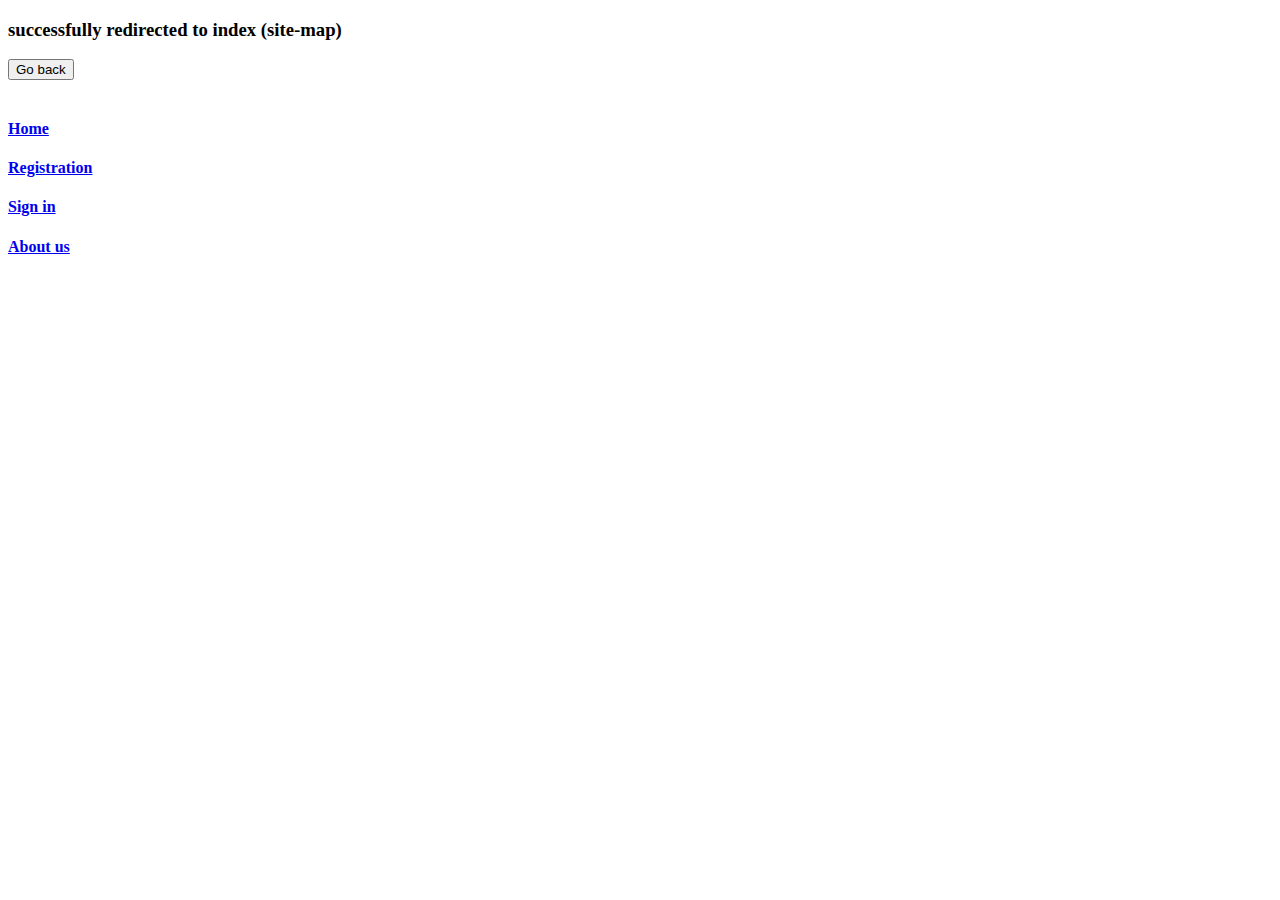
<file: templates/index.html>
<!DOCTYPE html>
<html lang="en">
<head>
    <meta charset="UTF-8">
    <meta http-equiv="X-UA-Compatible" content="IE=edge">
    <meta name="viewport" content="width=device-width, initial-scale=1.0">
    <title>index - TEXT</title>
</head>
<body>
    <h3>successfully redirected to index (site-map)</h3>

    <a href="/">
        <button type="button">Go back</button>
        </a>

    <br><br>

    <a href="/"><h4>Home</h4></a>
    <a href="/signup"><h4>Registration</h4></a>
    <a href="/login"><h4>Sign in</h4></a>
    <a href="/about"><h4>About us</h4></a>
</body>
</html>
</file>
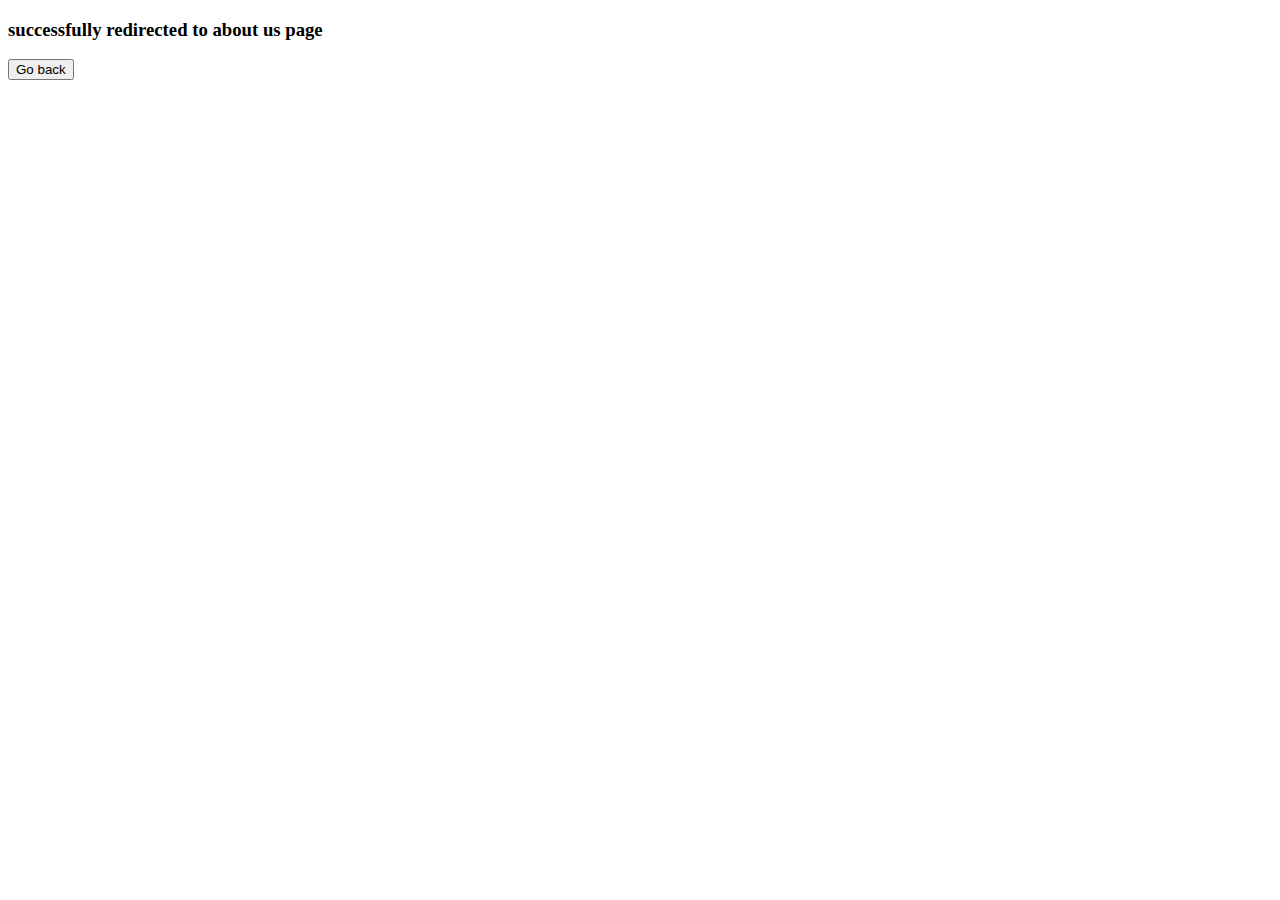
<file: templates/about.html>
<!DOCTYPE html>
<html lang="en">
<head>
    <meta charset="UTF-8">
    <meta http-equiv="X-UA-Compatible" content="IE=edge">
    <meta name="viewport" content="width=device-width, initial-scale=1.0">
    <title>About us</title>
</head>
<body>
    <h3>successfully redirected to about us page</h3>

    <a href="/">
        <button type="button">Go back</button>
        </a>
</body>
</html>
</file>
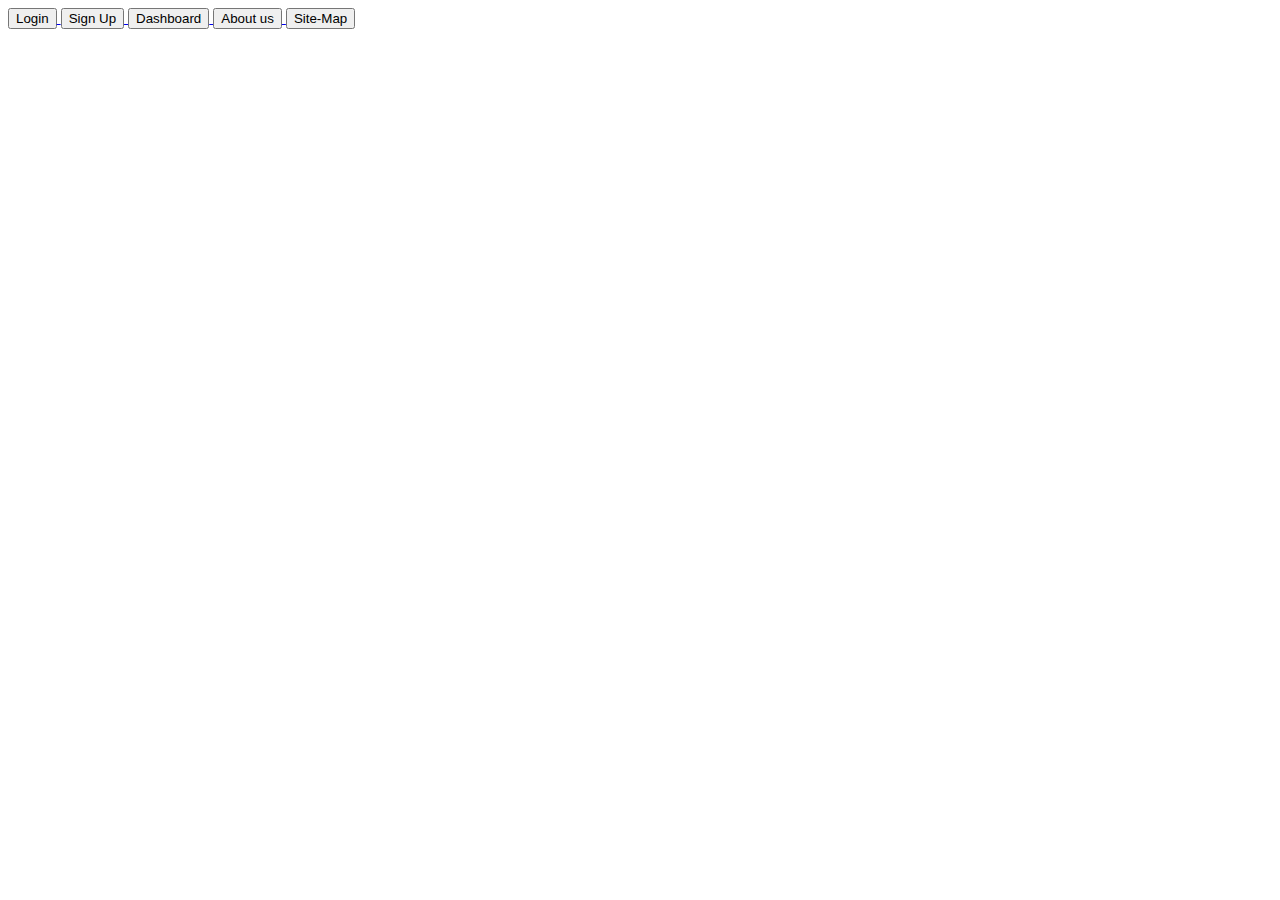
<file: templates/landing.html>
<!DOCTYPE html>
<html lang="en">
<head>
    <meta charset="UTF-8">
    <meta http-equiv="X-UA-Compatible" content="IE=edge">
    <meta name="viewport" content="width=device-width, initial-scale=1.0">
    <title>Home - TEST</title>
</head>
<body>
    <a href="/login">
    <button type="button">Login</button>
        </a>
    <a href="/signup">
        <button type="button">Sign Up</button>
        </a>
    <a href="/dashboard">
    <button type="button">Dashboard</button>
        </a>
    <a href="/about">
    <button type="button">About us</button>
        </a>
    <a href="/index">
    <button type="button">Site-Map</button>
        </a>
</body>
</html>
</file>
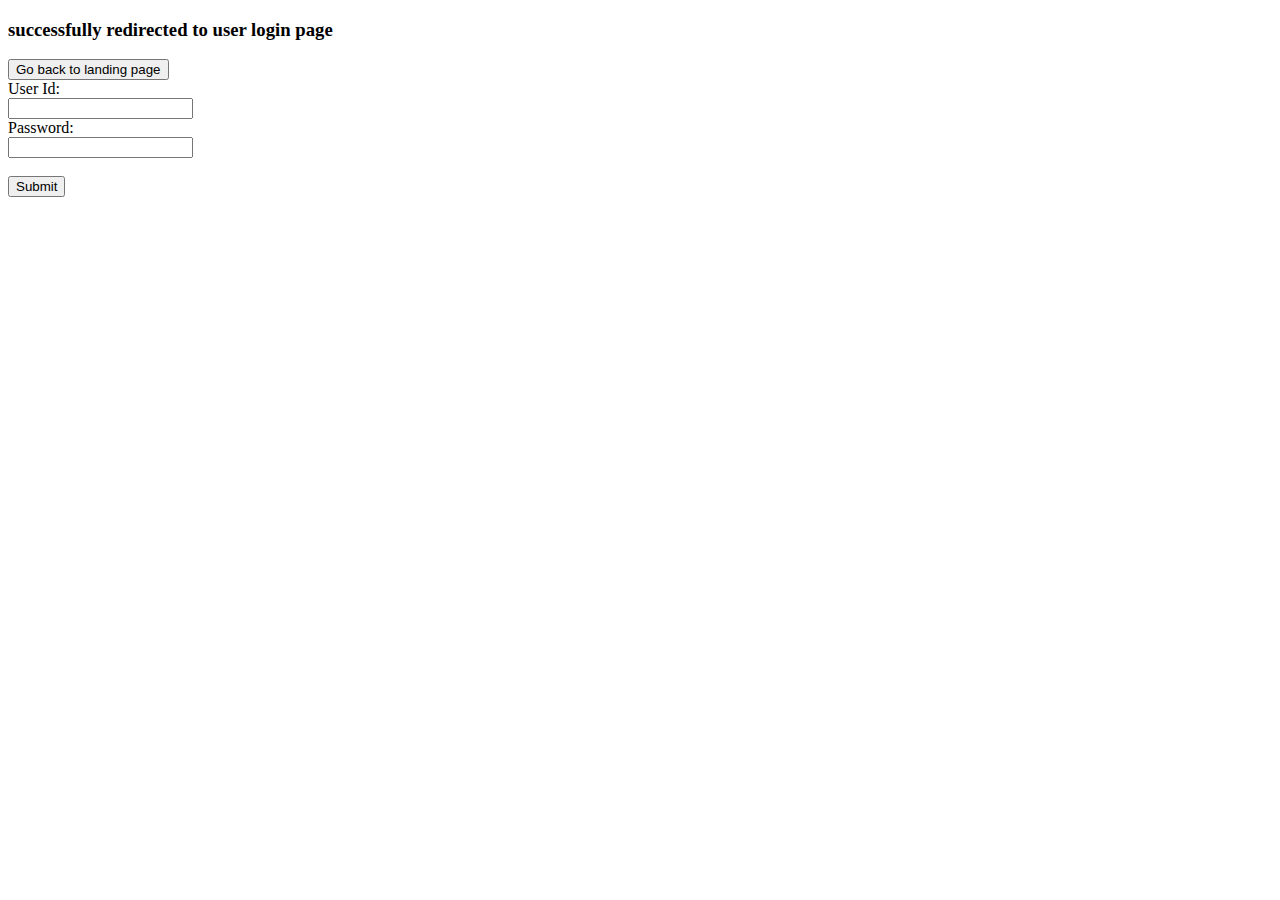
<file: templates/login.html>
<!DOCTYPE html>
<html lang="en">
<head>
    <meta charset="UTF-8">
    <meta http-equiv="X-UA-Compatible" content="IE=edge">
    <meta name="viewport" content="width=device-width, initial-scale=1.0">
    <title>Log in- TEST</title>
</head>
<body>
    <h3>successfully redirected to user login page</h3>

    <a href="/">
        <button type="button">Go back to landing page</button>
        </a>
    <br>

    <!-- main program- test -->

    <form method="POST" action="login">  
        <label>User Id: </label> <br>  
        <input type="text" name="username" required>
        <br>  
        <label>Password:</label> <br>  
        <input type="password" name="password" required>
        <br><br>  
        <input type="submit" value="Submit">  
    </form> 
</body>
</html>
</file>
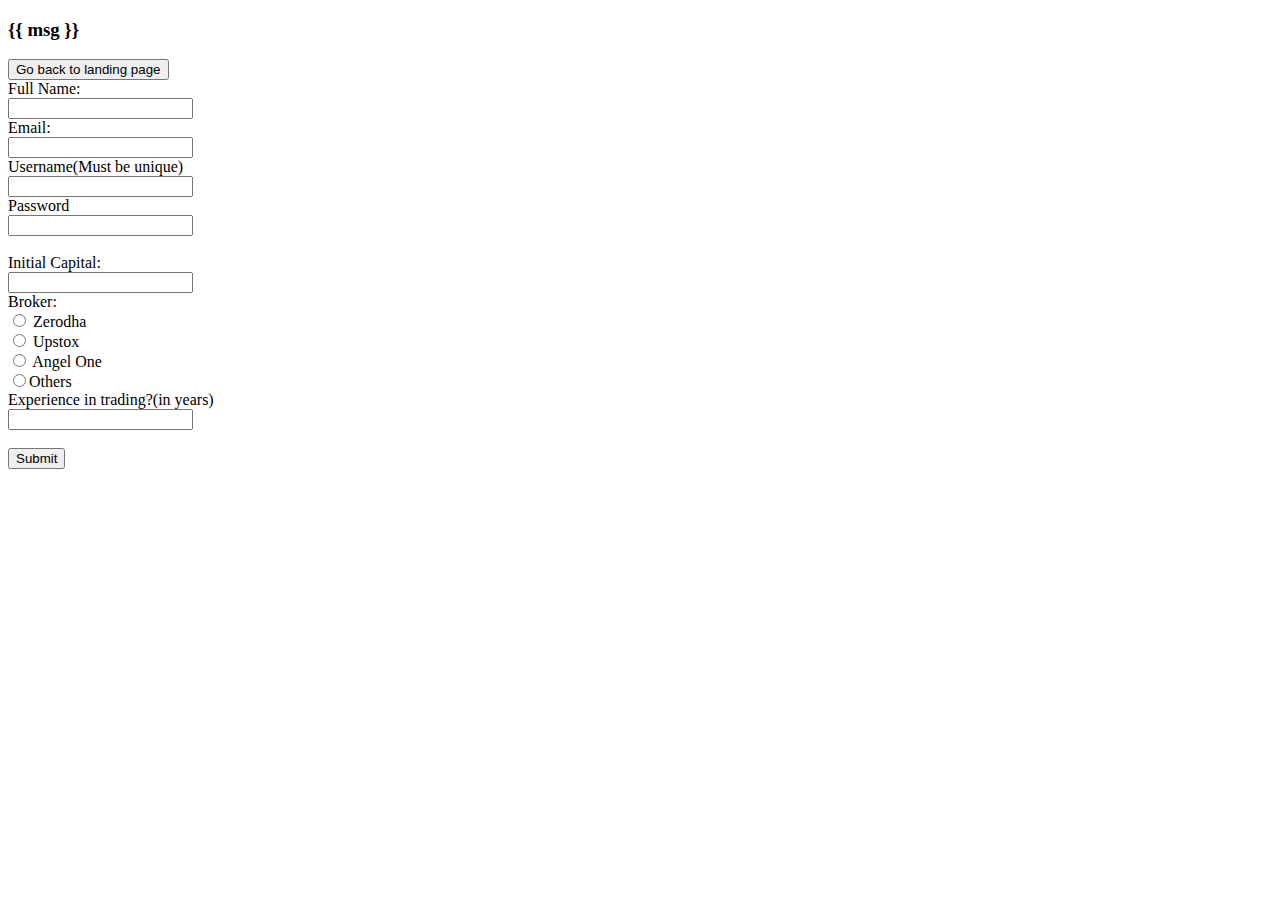
<file: templates/signup.html>
<!DOCTYPE html>
<html lang="en">
<head>
    <meta charset="UTF-8">
    <meta http-equiv="X-UA-Compatible" content="IE=edge">
    <meta name="viewport" content="width=device-width, initial-scale=1.0">
    <title>Sign Up- TEST</title>
</head>
<body>
    <h3>{{ msg }}</h3>

    <a href="/">
        <button type="button">Go back to landing page</button>
        </a>

    <!-- registration form -->

    <form method="POST" action="signup">
        <label>Full Name: </label><br>
        <input type="text" name="fullname" required>
        <br>
        <label>Email: </label><br>
        <input type="text" name="email" required>
        <br>
        <label>Username(Must be unique)</label><br>
        <input type="text" name="username" required>
        <br>
        <label>Password</label><br>
        <input type="password" name="password" required>
        <br><br>
        <label>Initial Capital:</label><br>
        <input type="number" name="initcap" required>
        <br>
        <label>Broker:</label><br>
        <input type="radio" id="zerodha" name="broker" value="Zerodha">
        <label for="zerodha">Zerodha</label><br>
        <input type="radio" id="upstox" name="broker" value="Upstox">
        <label for="upstox">Upstox</label><br>
        <input type="radio" id="angelone" name="broker" value="Angel One">
        <label for="upstox">Angel One</label><br>
        <input type="radio" id="others" name="broker" value="Others"
        <label for="others">Others</label><br>
        <label>Experience in trading?(in years)</label><br>
        <input type="number" name="experience">
        <br><br>
        <input type="submit" value="Submit">

    </form>
</body>
</html>
</file>
